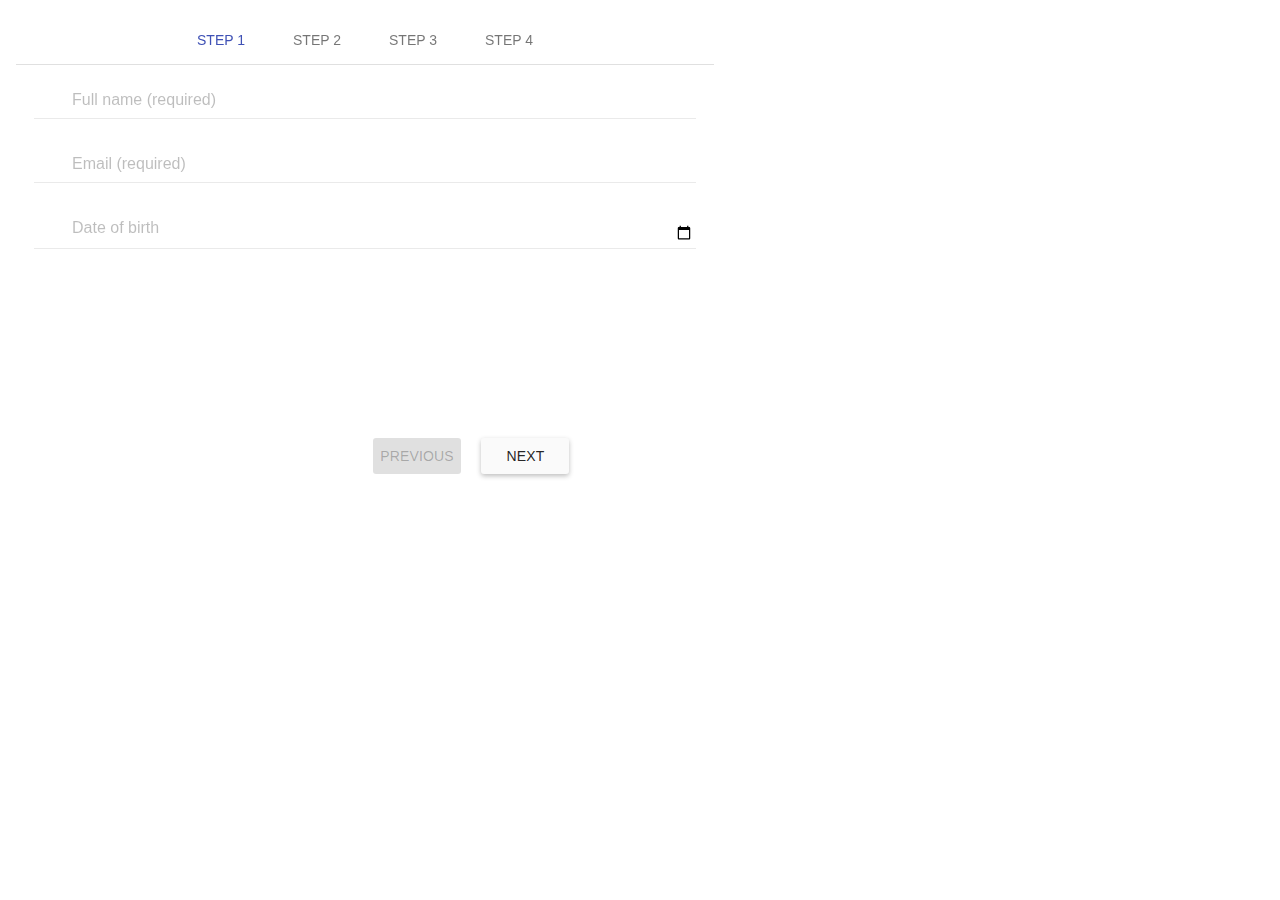
<file: index.html>
<!doctype html> <html class="no-js"> <head> <meta charset="utf-8"> <title></title> <meta name="description" content=""> <meta name="viewport" content="width=device-width"> <!-- Place favicon.ico and apple-touch-icon.png in the root directory --> <link rel="stylesheet" href="styles/vendor.c31c061c.css"> <link rel="stylesheet" href="styles/main.c117e61a.css">  <body ng-app="app.web"> <div class="container"> <div ng-view=""></div> </div> <script src="scripts/vendor.9a309bf3.js"></script> <script src="scripts/scripts.46fad207.js"></script>
</file>
<file: styles/main.c117e61a.css>
.header,.jumbotron{border-bottom:1px solid #e5e5e5}.browsehappy{margin:.2em 0;background:#ccc;color:#000;padding:.2em 0}body{padding:0}.footer,.header,.marketing{padding-left:15px;padding-right:15px}.header{margin-bottom:10px}.header h3{margin-top:0;margin-bottom:0;line-height:40px;padding-bottom:19px}.footer{padding-top:19px;color:#777;border-top:1px solid #e5e5e5}.container-narrow>hr{margin:30px 0}.jumbotron{text-align:center}.jumbotron .btn{font-size:21px;padding:14px 24px}.marketing{margin:40px 0}.marketing p+h4{margin-top:28px}@media screen and (min-width:768px){.container{max-width:730px}.footer,.header,.marketing{padding-left:0;padding-right:0}.header{margin-bottom:30px}.jumbotron{border-bottom:0}}.step{height:100%}.registration{height:400px}
</file>
